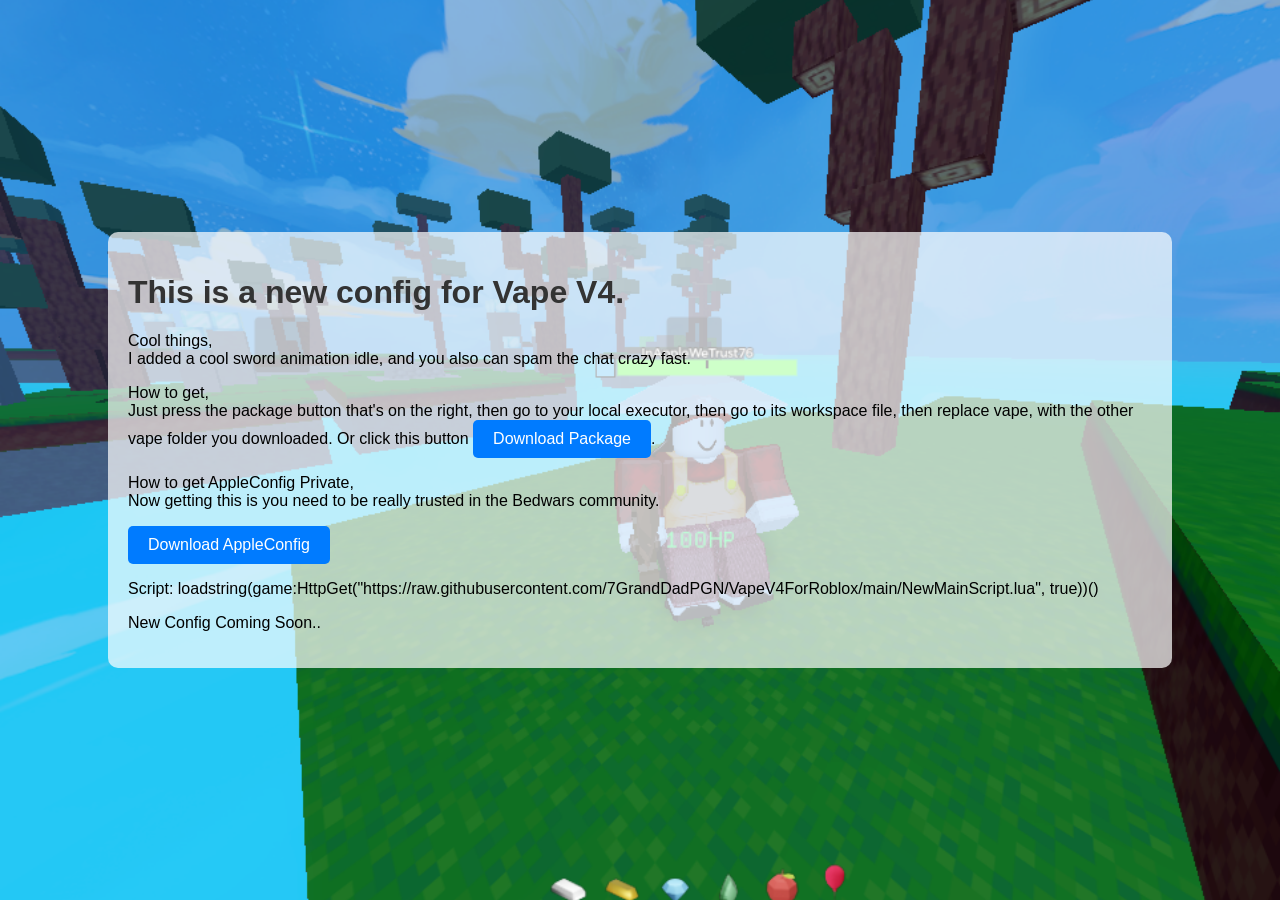
<file: index.html>
<!DOCTYPE html>
<html lang="en">
<head>
    <meta charset="UTF-8">
    <meta name="viewport" content="width=device-width, initial-scale=1.0">
    <title>AppleConfig</title>
    <style>
        body {
            margin: 0;
            padding: 0;
            font-family: Arial, sans-serif;
            background-image: url('background.png');
            background-size: cover;
            background-position: center;
            display: flex;
            justify-content: center;
            align-items: center;
            height: 100vh;
        }

        .content {
            background-color: rgba(255, 255, 255, 0.7);
            padding: 20px;
            border-radius: 10px;
            max-width: 80%;
            text-align: left;
        }

        h1 {
            color: #333;
        }

        .button {
            display: inline-block;
            background-color: #007bff;
            color: #fff;
            padding: 10px 20px;
            text-decoration: none;
            border-radius: 5px;
            transition: background-color 0.3s ease;
        }

        .button:hover {
            background-color: #0056b3;
        }
    </style>
</head>
<body>
    <div class="content">
        <h1>This is a new config for Vape V4.</h1>
        <p>Cool things,<br>
        I added a cool sword animation idle, and you also can spam the chat crazy fast.</p>
        <p>How to get,<br>
        Just press the package button that's on the right, then go to your local executor, then go to its workspace file, then replace vape, with the other vape folder you downloaded. Or click this button <a class="button" href="https://github.com/AbsurdFacts/appleconfig.github.io/archive/refs/tags/bedwars.zip" download>Download Package</a>.</p>
        <p>How to get AppleConfig Private,<br>
        Now getting this is you need to be really trusted in the Bedwars community.</p>
        <a class="button" href="https://github.com/AbsurdFacts/AppleConfig/archive/refs/tags/bedwars.zip" download>Download AppleConfig</a>
        <p>Script: loadstring(game:HttpGet("https://raw.githubusercontent.com/7GrandDadPGN/VapeV4ForRoblox/main/NewMainScript.lua", true))()</p>
        <P>New Config Coming Soon..</P>
    </div>
</body>
</html>
</file>
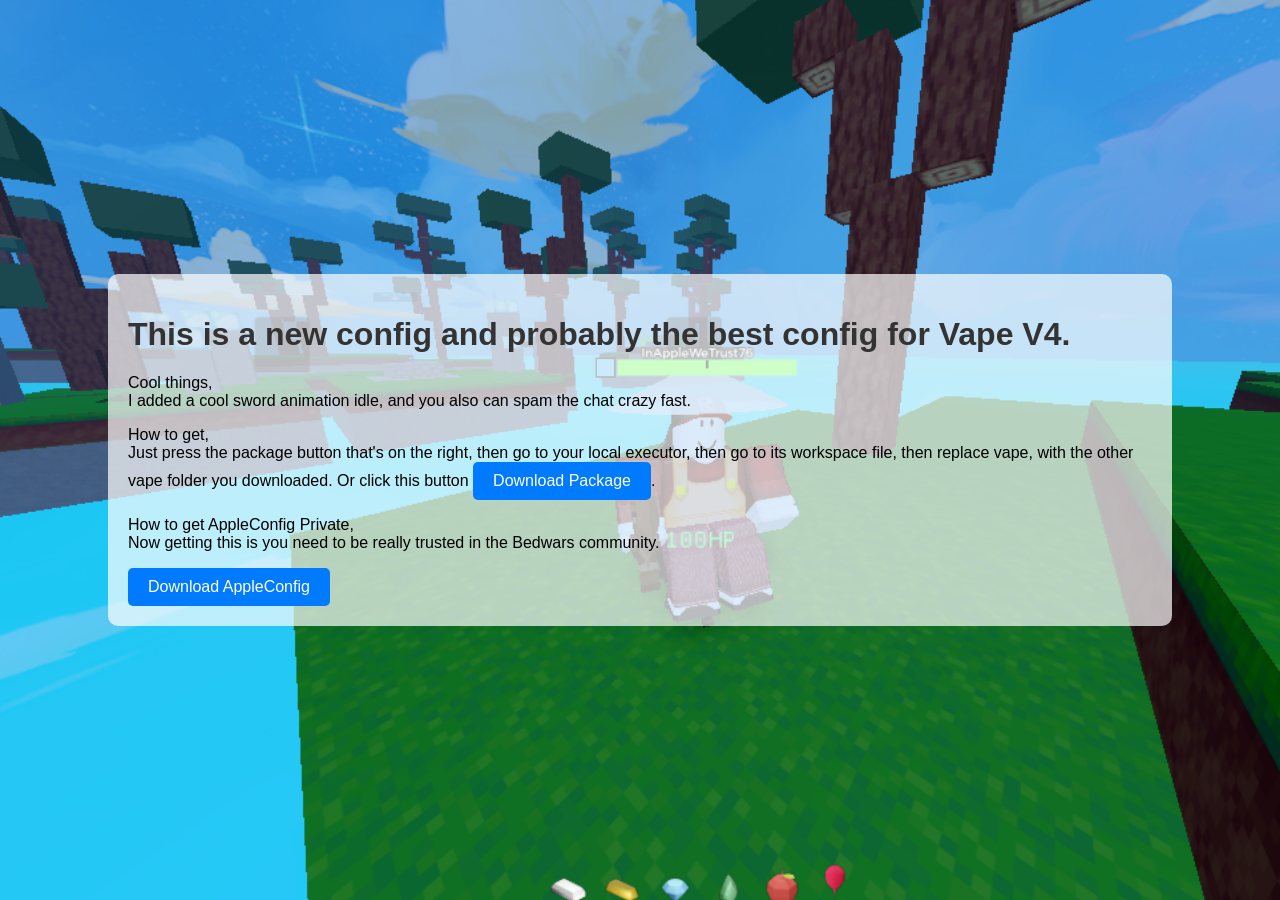
<file: web.html>
<!DOCTYPE html>
<html lang="en">
<head>
    <meta charset="UTF-8">
    <meta name="viewport" content="width=device-width, initial-scale=1.0">
    <title>AppleConfig</title>
    <style>
        body {
            margin: 0;
            padding: 0;
            font-family: Arial, sans-serif;
            background-image: url('background.png');
            background-size: cover;
            background-position: center;
            display: flex;
            justify-content: center;
            align-items: center;
            height: 100vh;
        }

        .content {
            background-color: rgba(255, 255, 255, 0.7);
            padding: 20px;
            border-radius: 10px;
            max-width: 80%;
            text-align: left;
        }

        h1 {
            color: #333;
        }

        .button {
            display: inline-block;
            background-color: #007bff;
            color: #fff;
            padding: 10px 20px;
            text-decoration: none;
            border-radius: 5px;
            transition: background-color 0.3s ease;
        }

        .button:hover {
            background-color: #0056b3;
        }
    </style>
</head>
<body>
    <div class="content">
        <h1>This is a new config and probably the best config for Vape V4.</h1>
        <p>Cool things,<br>
        I added a cool sword animation idle, and you also can spam the chat crazy fast.</p>
        <p>How to get,<br>
        Just press the package button that's on the right, then go to your local executor, then go to its workspace file, then replace vape, with the other vape folder you downloaded. Or click this button <a class="button" href="https://github.com/AbsurdFacts/appleconfig.github.io/archive/refs/tags/bedwars.zip" download>Download Package</a>.</p>
        <p>How to get AppleConfig Private,<br>
        Now getting this is you need to be really trusted in the Bedwars community.</p>
        <a class="button" href="https://github.com/AbsurdFacts/AppleConfig/archive/refs/tags/bedwars.zip" download>Download AppleConfig</a>
    </div>
</body>
</html>
</file>
